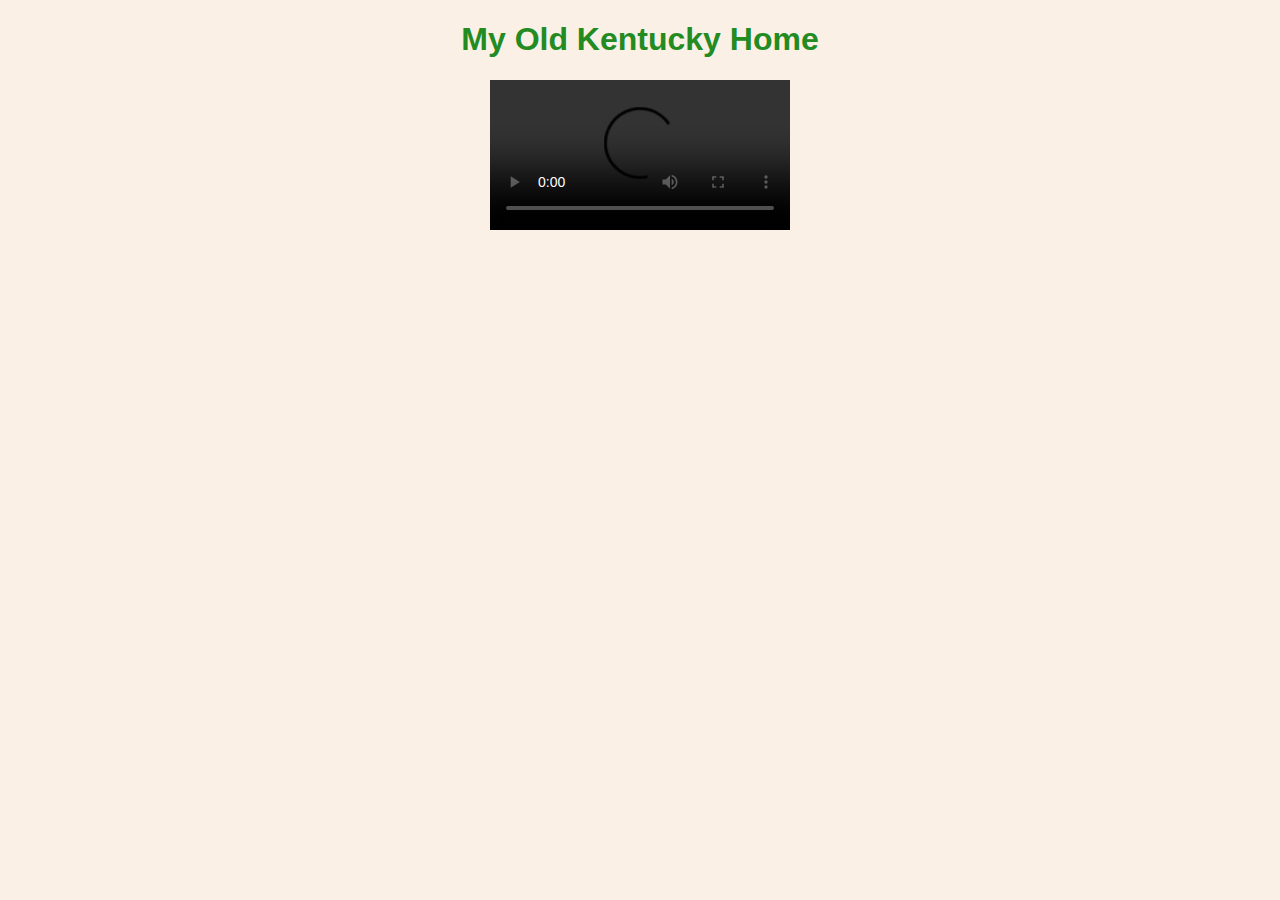
<file: my_old_kentucky_home/index.html>
<!DOCTYPE html>
<html>
<head>
<meta charset="utf-8" />
<title>My Old Kentucky Home</title>
<link rel="stylesheet" href="style.css" type="text/css" />
</head>

<body>

<h1 id="title">My Old Kentucky Home</h1>

<video src="https://www.cs.tufts.edu/comp/20/my_old_kentucky_home.mp4" id="music_video" controls></video>
<div id="lyrics"></div>

<script>
        var video = document.getElementById("music_video");
        var lyrics = document.getElementById("lyrics");

        video.addEventListener("timeupdate", function() {

                if (video.currentTime > 7 && video.currentTime < 14) {
                        lyrics.innerHTML = "<h1>The sun shines bright in My Old Kentucky Home</h1>";
                } else if (video.currentTime >= 13 && video.currentTime < 21) {
                        lyrics.innerHTML = "<h1>'Tis summer, the people are gay</h1>";
                } else if (video.currentTime >= 20 && video.currentTime < 27) {
                        lyrics.innerHTML = "<h1>The corn-top's ripe and the meadow's in the bloom</h1>";
                } else if (video.currentTime >= 27 && video.currentTime < 34) {
                        lyrics.innerHTML = "<h1>While the birds make music all the day</h1>";


                } else if (video.currentTime >= 34 && video.currentTime < 41) {
                        lyrics.innerHTML = '<p><img src="roll_on_floor.jpg" alt="The young folks roll on the little cabin floor" style="width:432px; height:300px;" /></p>';
                } else if (video.currentTime >= 41 && video.currentTime < 48) {
                        lyrics.innerHTML = "<h1>All merry, all happy and bright</h1>";
                } else if (video.currentTime >= 48 && video.currentTime < 55) {
                        lyrics.innerHTML = "<h1>By 'n' by hard times comes a knocking at the door</h1>";
                } else if (video.currentTime >= 55 && video.currentTime < 62) {
                        lyrics.innerHTML = "<h1>Then My Old Kentucky Home, good night!</h1>";


                } else if (video.currentTime >= 62 && video.currentTime < 69) {
                        lyrics.innerHTML = "<h1>Weep no more my lady</h1>";
                } else if (video.currentTime >= 69 && video.currentTime < 76) {
                        lyrics.innerHTML = "<h1>Oh weep no more today</h1>";
                } else if (video.currentTime >= 76 && video.currentTime < 83) {
                        lyrics.innerHTML = "<h1>We will sing one song for My Old Kentucky Home</h1>";
                } else if (video.currentTime >= 83) {
                        lyrics.innerHTML = '<p><img src="kentucky.jpg" alt="For My Old Kentucky Home, far away" style="width:400px; height:276px;"/></p>'
                } else {
                        lyrics.innerHTML = "";
                }
        }, false);
</script>
</body>
</html>
</file>
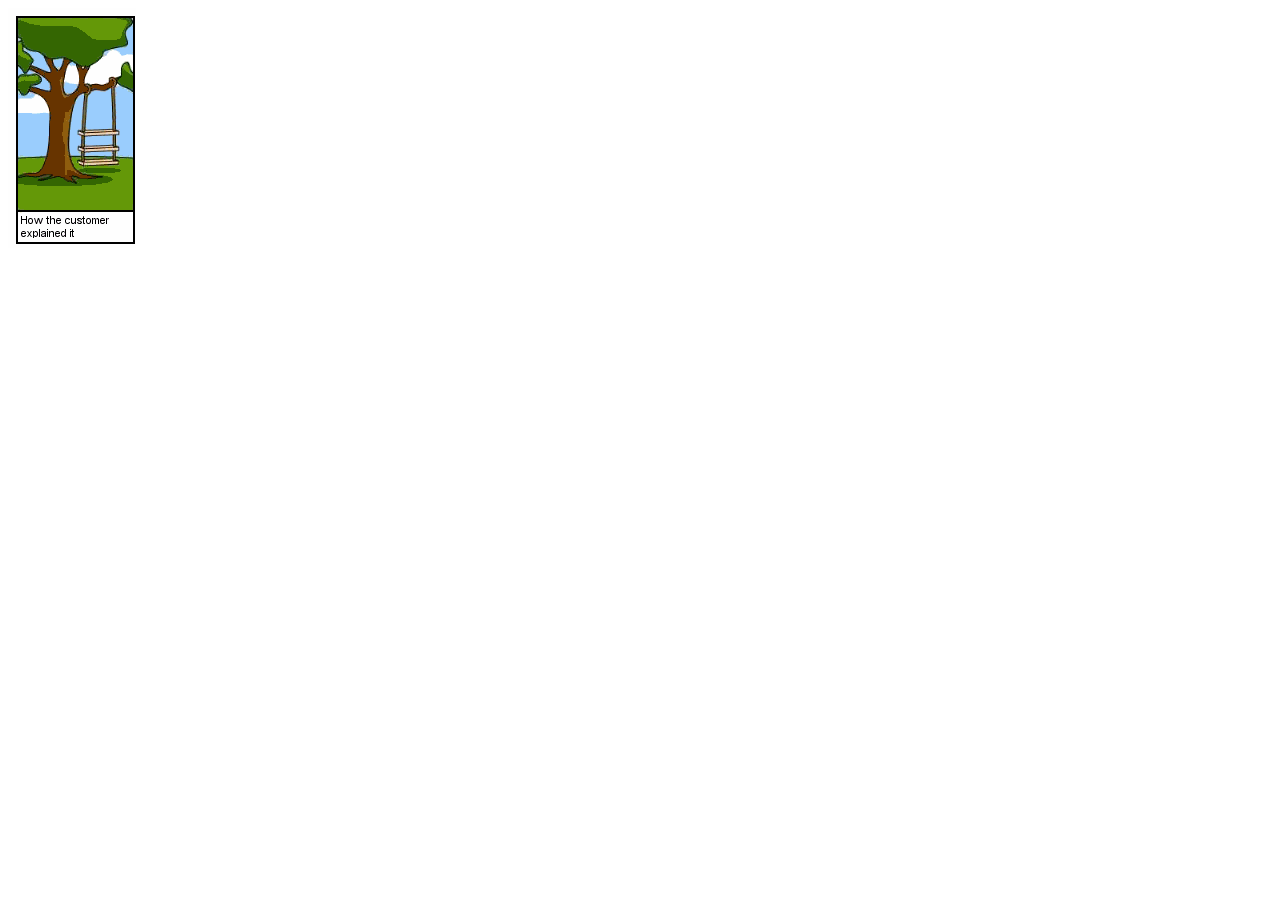
<file: responsive/index.html>
<!DOCTYPE HTML>

<html>

<head>
  <title>Software Development</title>
  <link rel="stylesheet" href="responsive.css"/>
  <meta charset="utf-8" />
</head>

<body>
  <div class="software"></div>
</body>
</html>
</file>
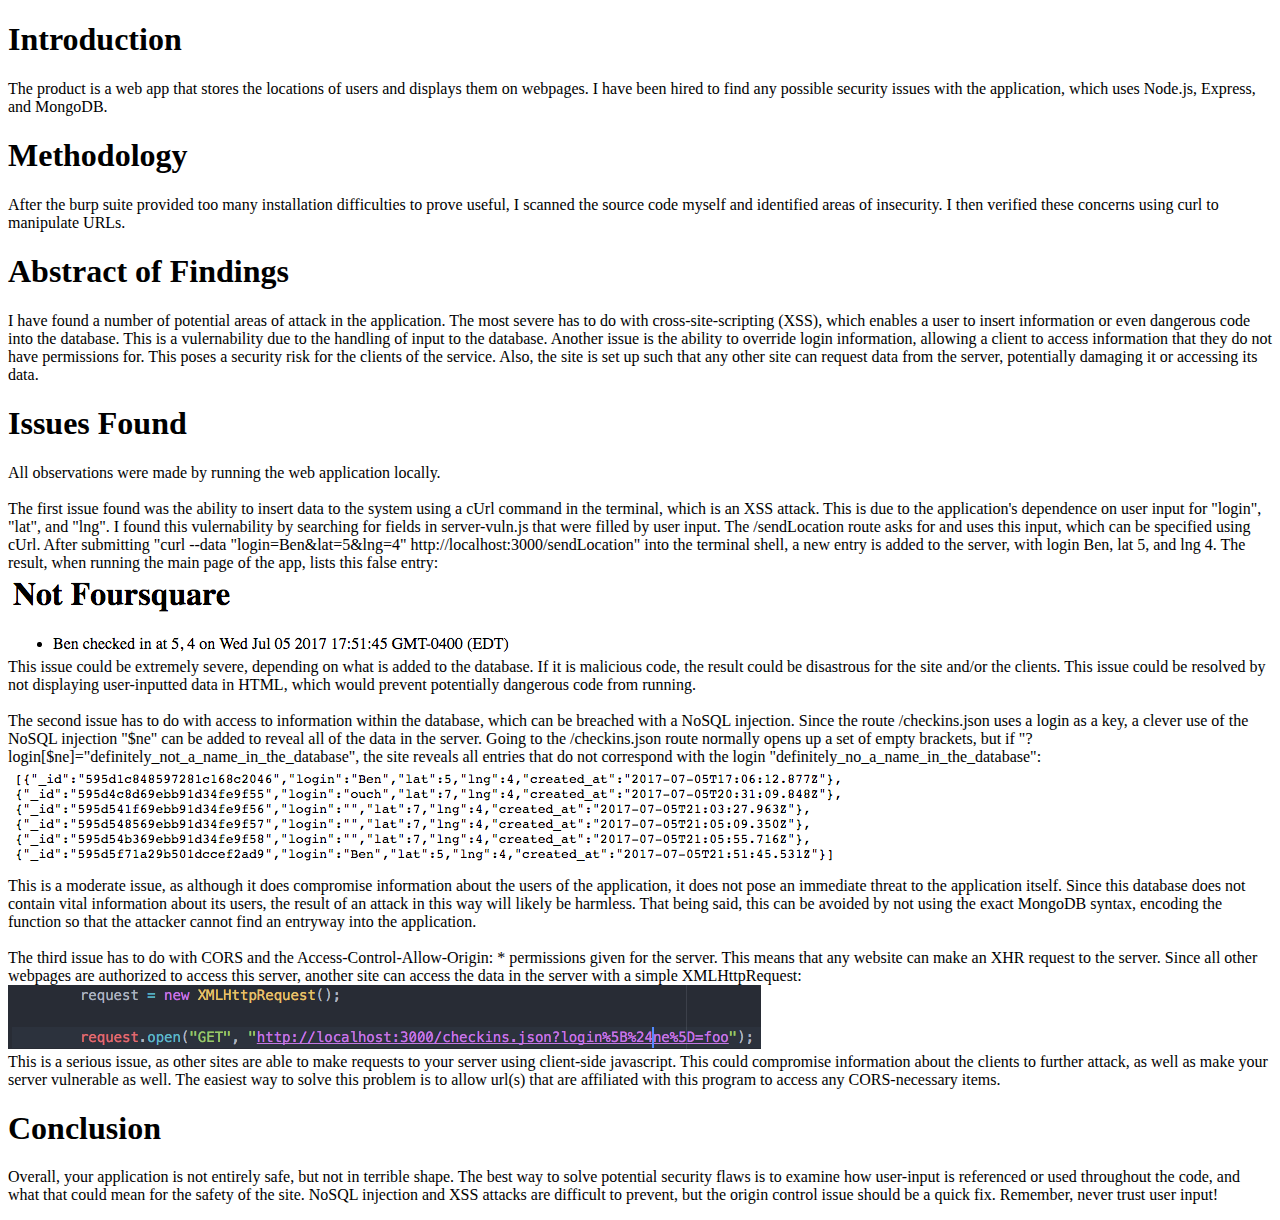
<file: security/index.html>
<!doctype html>

<html>

<head>
<title>Security</title>
<meta charset="utf-8"/>
</head>

<body>
        <h1>Introduction</h1>
        <p>The product is a web app that stores the locations of users and
           displays them on webpages. I have been hired to find any possible
           security issues with the application, which uses Node.js, Express,
           and MongoDB.
        </p>

        <h1>Methodology</h1>
        <p> After the burp suite provided too many installation difficulties to
        prove useful, I scanned the source code myself and identified areas
        of insecurity. I then verified these concerns using curl to manipulate
        URLs.
        </p>

        <h1>Abstract of Findings</h1>
        <p> I have found a number of potential areas of attack in the application.
            The most severe has to do with cross-site-scripting (XSS), which
            enables a user to insert information or even dangerous code into the
            database. This is a vulernability due to the handling of input to the
            database. Another issue is the ability to override login information,
            allowing a client to access information that they do not have permissions
            for. This poses a security risk for the clients of the service. Also, the
            site is set up such that any other site can request data from the server,
            potentially damaging it or accessing its data.
        </p>

        <h1>Issues Found</h1>
        <p>
        All observations were made by running the web application locally. <br />
        <br />

        The first issue found was the ability to insert data to the system using
        a cUrl command in the terminal, which is an XSS attack. This is due to the application's
        dependence on user input for "login", "lat", and "lng". I found this
        vulernability by searching for fields in server-vuln.js that were filled
        by user input. The /sendLocation
        route asks for and uses this input, which can be specified using cUrl. After submitting
        "curl --data "login=Ben&amp;lat=5&amp;lng=4" http://localhost:3000/sendLocation"
        into the terminal shell, a new entry is added to the server, with login Ben,
        lat 5, and lng 4. The result, when running the main page of the app,
        lists this false entry: <br />
        <img src="pic1.png" alt="pic1">

        <br />
        This issue could be extremely severe, depending on what is added to the
        database. If it is malicious code, the result could be disastrous for
        the site and/or the clients. This issue could be resolved by not displaying
        user-inputted data in HTML, which would prevent potentially dangerous
        code from running.

        <br />
        <br />

        The second issue has to do with access to information within the database,
        which can be breached with a NoSQL injection. Since the route /checkins.json
        uses a login as a key, a clever use of the NoSQL injection "$ne" can be added to reveal all of
        the data in the server. Going to the /checkins.json route normally opens up
        a set of empty brackets, but if "?login[$ne]="definitely_not_a_name_in_the_database",
        the site reveals all entries that do not correspond with the login "definitely_no_a_name_in_the_database":
        <img src="pic2.png" alt="pic2">

        <br />
        This is a moderate issue, as although it does compromise information about
        the users of the application, it does not pose an immediate threat to the
        application itself. Since this database does not contain vital information
        about its users, the result of an attack in this way will likely be harmless.
        That being said, this can be avoided by not using the exact MongoDB syntax,
        encoding the function so that the attacker cannot find an entryway into
        the application.

        <br />
        <br />

        The third issue has to do with CORS and the Access-Control-Allow-Origin: *
        permissions given for the server. This means that any website can make an
        XHR request to the server. Since all other webpages are authorized to
        access this server, another site can access the data in the server with a
        simple XMLHttpRequest:
        <img src="pic3.png" alt="pic3">

        <br />
        This is a serious issue, as other sites are able to make requests to your
        server using client-side javascript. This could compromise information
        about the clients to further attack, as well as make your server vulnerable
        as well. The easiest way to solve this
        problem is to allow url(s) that are affiliated with this program to access
        any CORS-necessary items.

        </p>
        <h1>Conclusion</h1>
        Overall, your application is not entirely safe, but not in terrible shape.
        The best way to solve potential security flaws is to examine how user-input
        is referenced or used throughout the code, and what that could mean
        for the safety of the site. NoSQL injection and XSS attacks are difficult
        to prevent, but the origin control issue should be a quick fix. Remember,
        never trust user input!
        </p>

</body>


</html>
</file>
<file: my_old_kentucky_home/style.css>
body
{
        text-align: center;
        font-family: sans-serif;
        background-color: #FAF0E6;
}

/* edits all text on the page */
h1
{
        text-align: center;
        font-family: sans-serif;
        color: #228B22;
}
</file>
<file: responsive/responsive.css>
/* Each media query defines what part "software" displays depending on the width
of the screen */

/* first row of image: */
@media screen and (min-width: 1201px) {
        .software {width:128px; height:240px;
        background:url(software.png) 0 0px;}
}
@media screen and (max-width: 1200px) and (min-width: 1101px) {
        .software {width: 128px; height: 240px;
        background:url(software.png) -128px 0px;}
}
@media screen and (max-width: 1100px) and (min-width: 1001px) {
        .software {width: 128px; height: 240px;
        background:url(software.png) -256px 0px;}
}
@media screen and (max-width: 1000px) and (min-width: 901px) {
        .software {width: 128px; height: 240px;
        background:url(software.png) -384px 0px;}
}
@media screen and (max-width: 900px) and (min-width: 801px) {
        .software {width: 128px; height: 240px;
        background:url(software.png) -512px 0px;}
}

/* second row: */
@media screen and (max-width: 800px) and (min-width: 701px) {
        .software {width: 128px; height: 240px;
        background:url(software.png) 0px -240px;}
}
@media screen and (max-width: 700px) and (min-width: 601px) {
        .software {width: 128px; height: 240px;
        background:url(software.png) -128px -240px;}
}
@media screen and (max-width: 600px) and (min-width: 501px) {
        .software {width: 128px; height: 240px;
        background:url(software.png) -256px -240px;}
}
@media screen and (max-width: 500px) and (min-width: 401px) {
        .software {width: 128px; height: 240px;
        background:url(software.png) -384px -240px;}
}
@media screen and (max-width: 400px) and (min-width: 301px) {
        .software {width: 128px; height: 240px;
        background:url(software.png) -512px -240px;}
}
</file>
